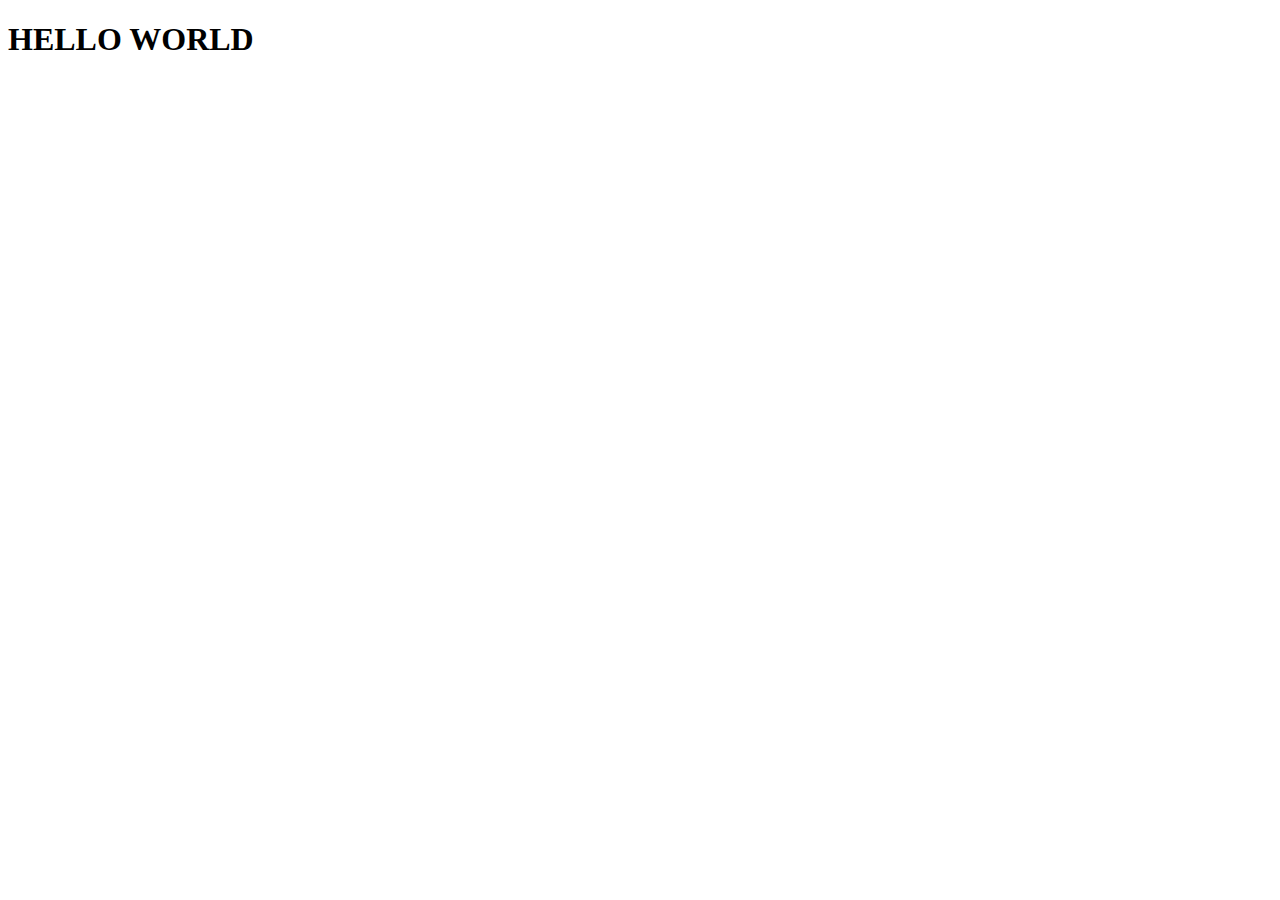
<file: src/main/resources/res/index.html>
<!DOCTYPE html>
<html lang="en">
<head>
    <meta charset="UTF-8">
    <meta name="viewport" content="width=device-width, initial-scale=1.0">
    <meta http-equiv="X-UA-Compatible" content="ie=edge">
    <title>Document</title>
</head>
<body>
    <h1>HELLO WORLD</h1>
</body>
</html>
</file>
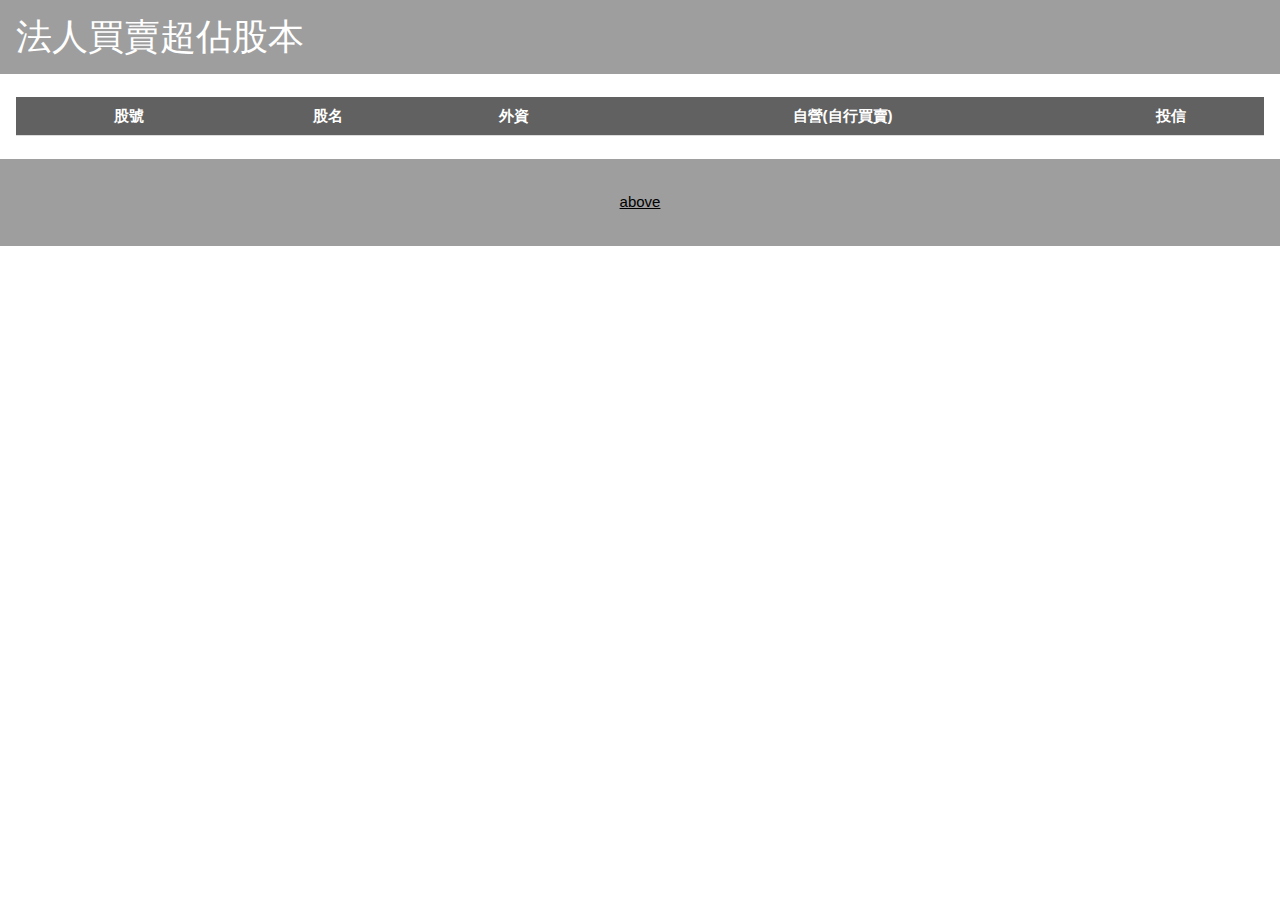
<file: src/main/resources/res/www/II3SellBuyNetRank.html>
<!DOCTYPE html>
<html>

<head>
  <title>法人買賣超佔股本</title>
  <meta name="viewport" content="width=device-width, initial-scale=1">
  <script src="static/jquery-3.3.1.min.js"></script>
  <link rel="stylesheet" href="static/css/II3SellBuyNetRank.css">
  <style>
    .botapp_table {

      white-space: nowrap;
      overflow: auto;
      width: 100%;
    }
  </style>
  <script>

    $(document).ready(function () {
      $.ajax({
        url: "https://linebot.prj.tw/SellBuyNetRanke",
        type: "GET",
        dataType: "json",
        success: function (JData) {
              for (var i = 0; i < 5; i++) {
                $("#sell-buy-table").append(
                  "<tr>" +
                  "<td>" + JData.data[i][0] + "</td>" +
                  "<td>" + JData.data[i][1] + "</td>" +
                  "<td>" + (Number)(JData.data[i][2]*100).toFixed(2) + "%</td>" +
                  "<td>" + (Number)(JData.data[i][3]*100).toFixed(2) + "%</td>" +
                  "<td>" + (Number)(JData.data[i][5]*100).toFixed(2) + "%</td>" +
                  "</tr>");
              }
        },
        error: function () {
          alert("ERROR!!!");
        }
      });
    });
  </script>
</head>

<body>
  <header class="w3-container w3-grey w3-text-white">
    <h1>法人買賣超佔股本</h1>
  </header>
  <br />

  <div class="w3-container">
    <div class="botapp_table">
      <table id="sell-buy-table" class="w3-table w3-bordered w3-striped w3-centered">
        <tr class="w3-dark-grey">
          <th>股號</th>
          <th>股名</th>
          <th>外資</th>
          <th>自營(自行買賣)</th>
          <th>投信</th>
        </tr>
      </table>
    </div>
  </div>
  <br />

  <footer class="w3-center w3-grey w3-padding-32">
    <a href="https://www.above.tw/" title="above" target="_blank" class="w3-hover-text-green">above</a>
  </footer>

</body>

</html>
</file>
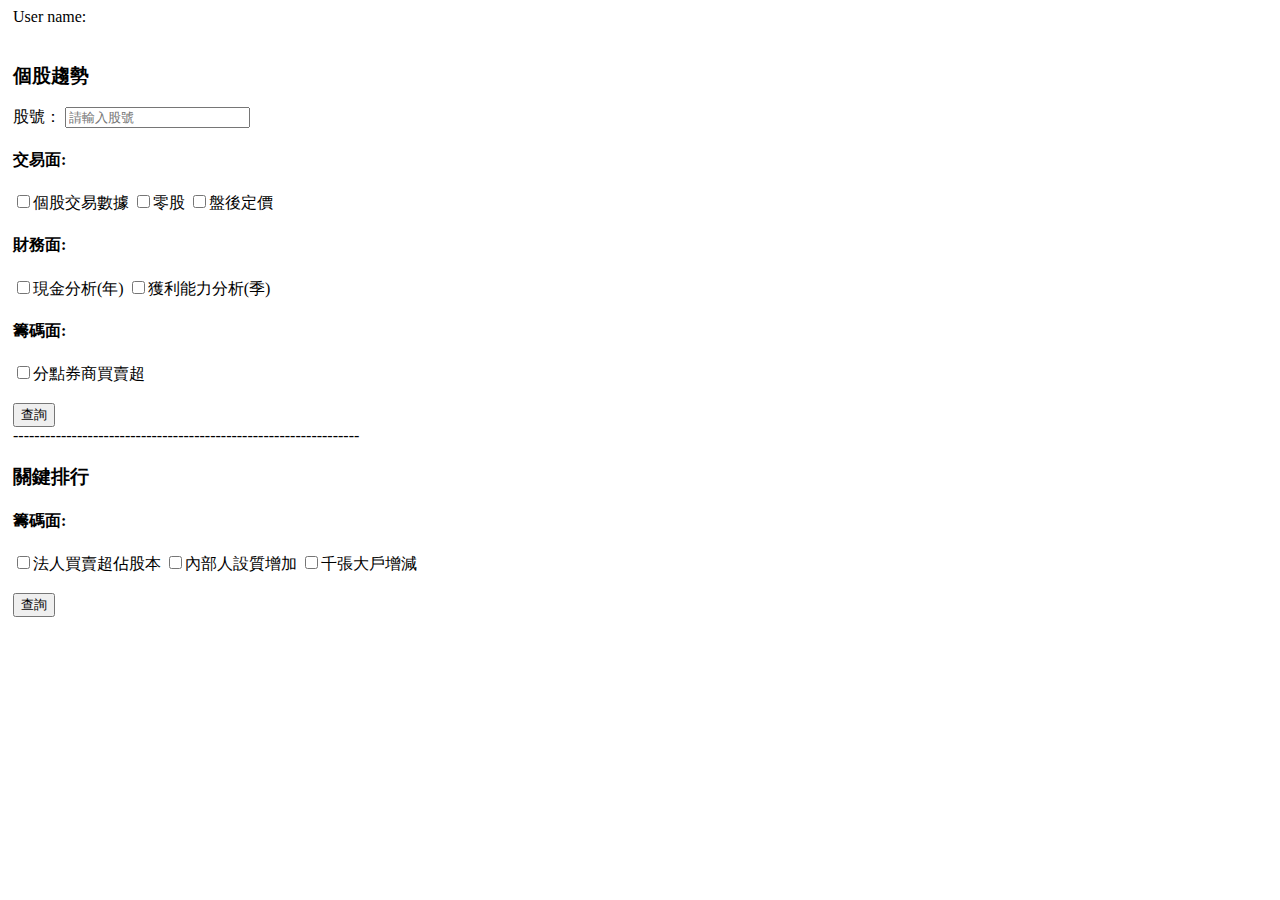
<file: src/main/resources/res/www/liffapp.html>
<!DOCTYPE html>
<html>

<head>
    <meta name="viewport" content="width=device-width, initial-scale=1">
    <meta http-equiv="Content-Type" content="text/html; charset=utf-8" />

    <title>test LIFF</title>
    <script src="https://d.line-scdn.net/liff/1.0/sdk.js"></script>
    <script src="static/jquery-3.3.1.min.js"></script>
    <script src="static/jquery-form.js"></script>
    <script src="static/bootstrap.min.js"></script>
    <script>

        var options = {
            target: '#output',          //把服务器返回的内容放入id为output的元素中    
            beforeSubmit: showRequest,  //提交前的回调函数
            //success: showResponse,      //提交后的回调函数

        }
        function showRequest(formData, jqForm, options) {

            var queryString = $.param(formData);
            var value = getQueryString(queryString);
            value = value.trim();
            value = decodeURI(value);

            for (var i = 0; i < formData.length; i++) {
                if (formData[i].name == "symbol") {
                    if (formData[i].value == "") {
                        alert('請輸入股號');
                        return;
                    } 
                }
            }
            liff.sendMessages([
                            {
                                type: 'text',
                                text: value
                            }
                        ])
                            .then(() => {
                                alert('done');
                            })

            return false;  //只要不返回false，表单都会提交,在这里可以对表单元素进行验证
        };

        //init LIFF
        function initializeApp() {
            // //取得QueryString
            // let urlParams = new URLSearchParams(window.location.search);

            liff.getProfile().then(
                profile => {
                    $("#userName").append(profile.displayName);
                }
            );
        }

        function getQueryString(qs) {
            var buffer = new StringBuffer();
            items = qs.length ? qs.split("&") : [], // 取得每一个参数项,
                item = null,
                len = items.length;

            for (var i = 0; i < len; i++) {
                item = items[i].split("=");
                buffer.append(" " + item[1]);

            }
            return buffer.toString();
        }

        function StringBuffer() {
            this.__strings__ = new Array;
        }

        StringBuffer.prototype.append = function (str) {
            this.__strings__.push(str);
        };

        StringBuffer.prototype.toString = function () {
            return this.__strings__.join("");
        };


        //ready
        $(function () {
            //init LIFF
            liff.init(function (data) {
                initializeApp();
            });
            //ButtonSendMsg
            $('#ButtonSendMsg').click(function () {
                liff.sendMessages([
                    {
                        type: 'text',
                        text: $('#msg').val()
                    }
                ])
                    .then(() => {
                        alert('done');
                    })
            });
            // $('#II3SellBuyNetRank_line').click(function () {
            //     liff.sendMessages([
            //         {
            //             type: 'text',
            //             text: '法人買賣超佔股本'
            //         }
            //     ])
            //         .then(() => {
            //             alert('done');
            //         })
            // });

            // $('#II3SellBuyNetRank').click(function () {
            //     window.location.href = "II3SellBuyNetRank.html";
            // });

            $("#symbol-form").ajaxForm(options);
            $("#rank-form").ajaxForm(options);


        });
    </script>
</head>

<body>
    <div class="row">
        <div class="col-md-6" style="margin:5px">

            <div id="userName">User name: </div><br />

            <!-- <label>法人買賣超佔股本(web):</label>
            <button class="btn btn-primary" id="II3SellBuyNetRank">法人買賣超佔股本</button><br />
            <br />
            <label>法人買賣超佔股本(line):</label>
            <button class="btn btn-primary" id="II3SellBuyNetRank_line">法人買賣超佔股本</button><br />
            <br />
            <input class="form-control" type="text" id="msg" value="測試" /><br />
            <button class="btn btn-primary" id="ButtonSendMsg">要傳送的訊息</button>
            <br />
            <br />

            <div>-----------------------------------------------------------------</div> -->

            <form id="symbol-form">
                <h3>個股趨勢</h3>
                <label>股號：</label>
                <input type="hidden" name="Stocks" value="個股趨勢">
                <input class="form-control" type="text" name="symbol" placeholder="請輸入股號" />
                <br />
                <h4>交易面:</h4>
                <input type="checkbox" name="StocksTrade" value="個股交易數據" />個股交易數據
                <input type="checkbox" name="StocksTrade" value="零股" />零股
                <input type="checkbox" name="StocksTrade" value="盤後定價" />盤後定價
                <br />
                <h4>財務面:</h4>
                <input type="checkbox" name="StocksFinance" value="現金分析(年)" />現金分析(年)
                <input type="checkbox" name="StocksFinance" value="獲利能力分析(季)" />獲利能力分析(季)
                <br />
                <h4>籌碼面:</h4>
                <input type="checkbox" name="StocksChips" value="分點券商買賣超" />分點券商買賣超
                <br />
                <br />
                <input type="submit" value="查詢" id="symbolButton">
            </form>

            <div>-----------------------------------------------------------------</div>
            <form id="rank-form">
                <h3>關鍵排行</h3>
                <input type="hidden" name="Rank" value="關鍵排行">
                <h4>籌碼面:</h4>
                <input type="checkbox" name="RankChips" value="法人買賣超佔股本">法人買賣超佔股本
                <input type="checkbox" name="RankChips" value="內部人設質增加">內部人設質增加
                <input type="checkbox" name="RankChips" value="千張大戶增減">千張大戶增減
                <br />
                <br />
                <input type="submit" value="查詢" id="rankButton">
            </form>


            <br />
            <!-- <a href="https://line.me/R/ti/p/%40dvs7266q"><img height="36" border="0" alt="加入好友" src="https://scdn.line-apps.com/n/line_add_friends/btn/zh-Hant.png"></a> -->
        </div>
    </div>
</body>

</html>
</file>
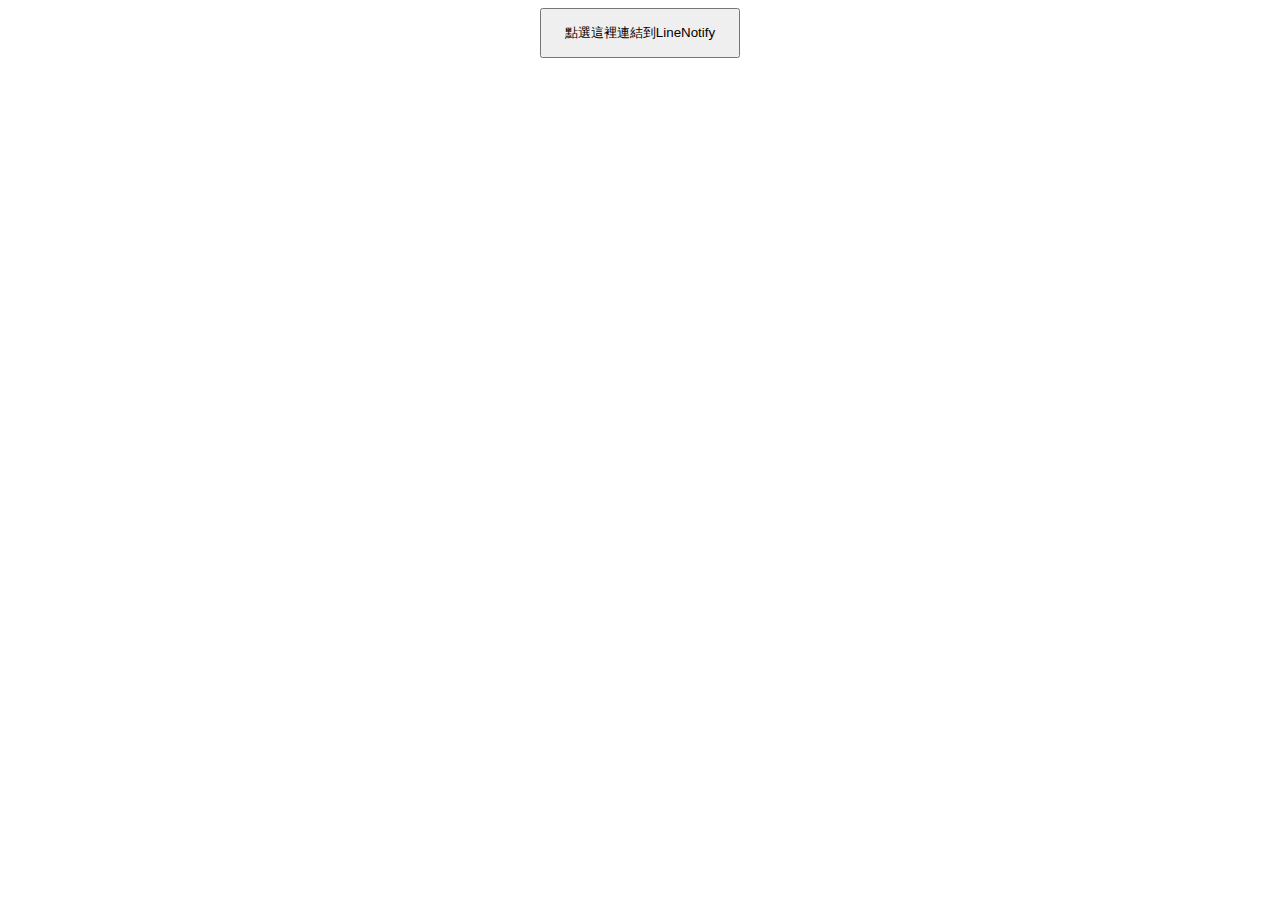
<file: src/main/resources/res/www/notify.html>
<!DOCTYPE html>
<html>

<head>
    <style>
        .notify-button{
            text-align: center;
        }

    </style>
    <title>Notify</title>
    <meta name="viewport" content="width=device-width, initial-scale=1">

    <script>
        function Auth() {
            var URL = 'https://notify-bot.line.me/oauth/authorize?';
            URL += 'response_type=code';
            URL += '&client_id=0zC41rt83YKO78j86U3UHN';
            URL += '&redirect_uri=https://linebot.prj.tw/callback';
            URL += '&scope=notify';
            URL += '&state=abcde';
            window.location.href = URL;
        }
    </script>
</head>

<body>
    <div class="notify-button" >
        <button onclick="Auth();" style="width:200px; height:50px;">點選這裡連結到LineNotify</button>
    </div>
</body>

</html>
</file>
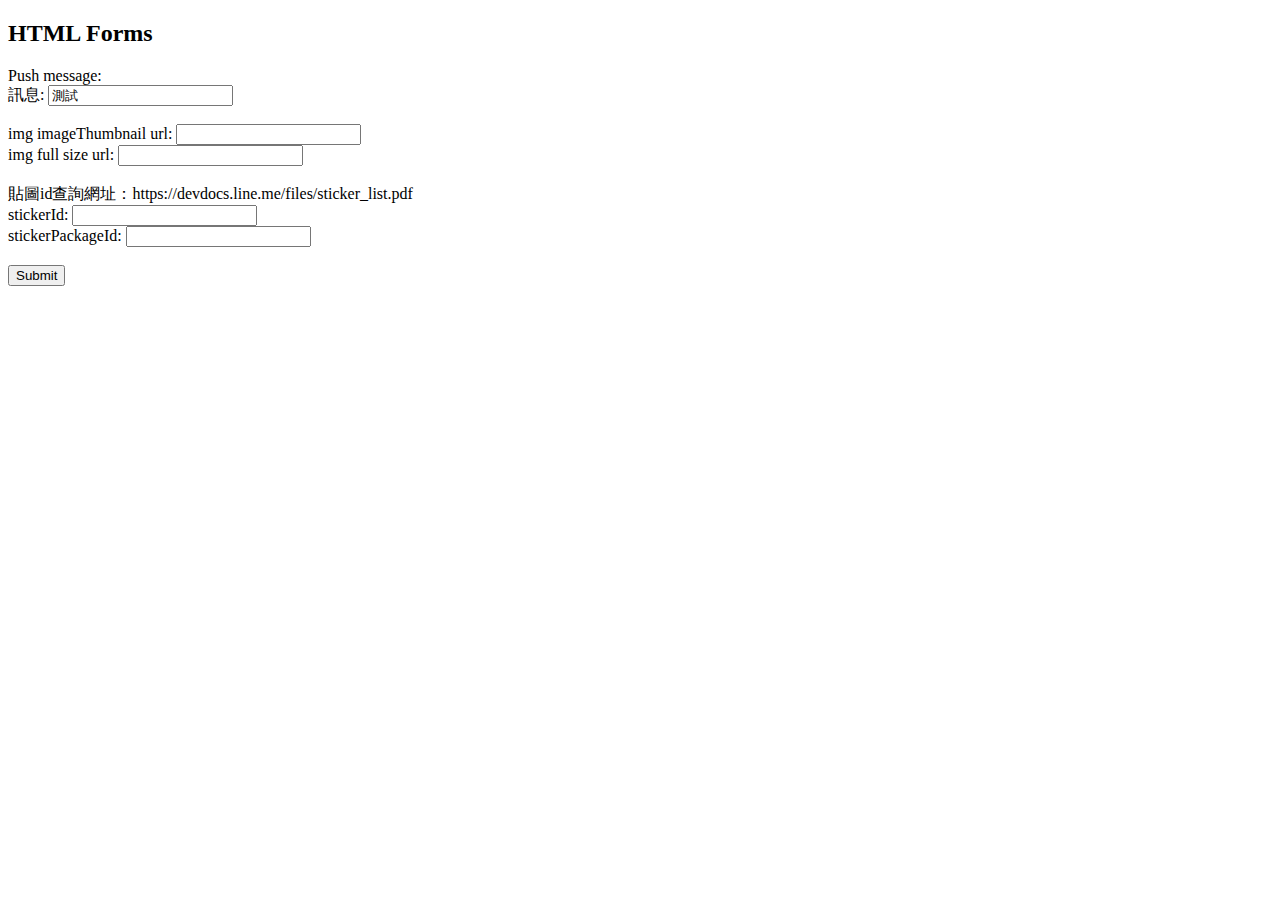
<file: src/main/resources/res/www/notifymsg.html>
<!DOCTYPE html>
<html>
<head>
        <meta name="viewport" content="width=device-width, initial-scale=1">
        <meta http-equiv="Content-Type" content="text/html; charset=utf-8" />
        <title>revoke</title>
</head>

<body>
<h2>HTML Forms</h2>

<form method="POST" action="/notifymsg">
  Push message:
  <br>
    <label>訊息:</label>
    <input class="form-control" type="text" value="測試" name="msg"/><br />
    <br />
    <label>img imageThumbnail url:</label>
    <input class="form-control" type="text" name="imageThumbnail"/><br />

    <label>img full size url:</label>
    <input class="form-control" type="text" name="imageFullsize"/><br />
    <br />
    貼圖id查詢網址：https://devdocs.line.me/files/sticker_list.pdf<br />

    <label>stickerId:</label>
    <input class="form-control" type="text" name="stickerId" /><br />
    <label>stickerPackageId:</label>
    <input class="form-control" type="text" name="stickerPackageId"/><br />


  <br>
  <input type="submit" value="Submit">
</form> 


</body>
</html>
</file>
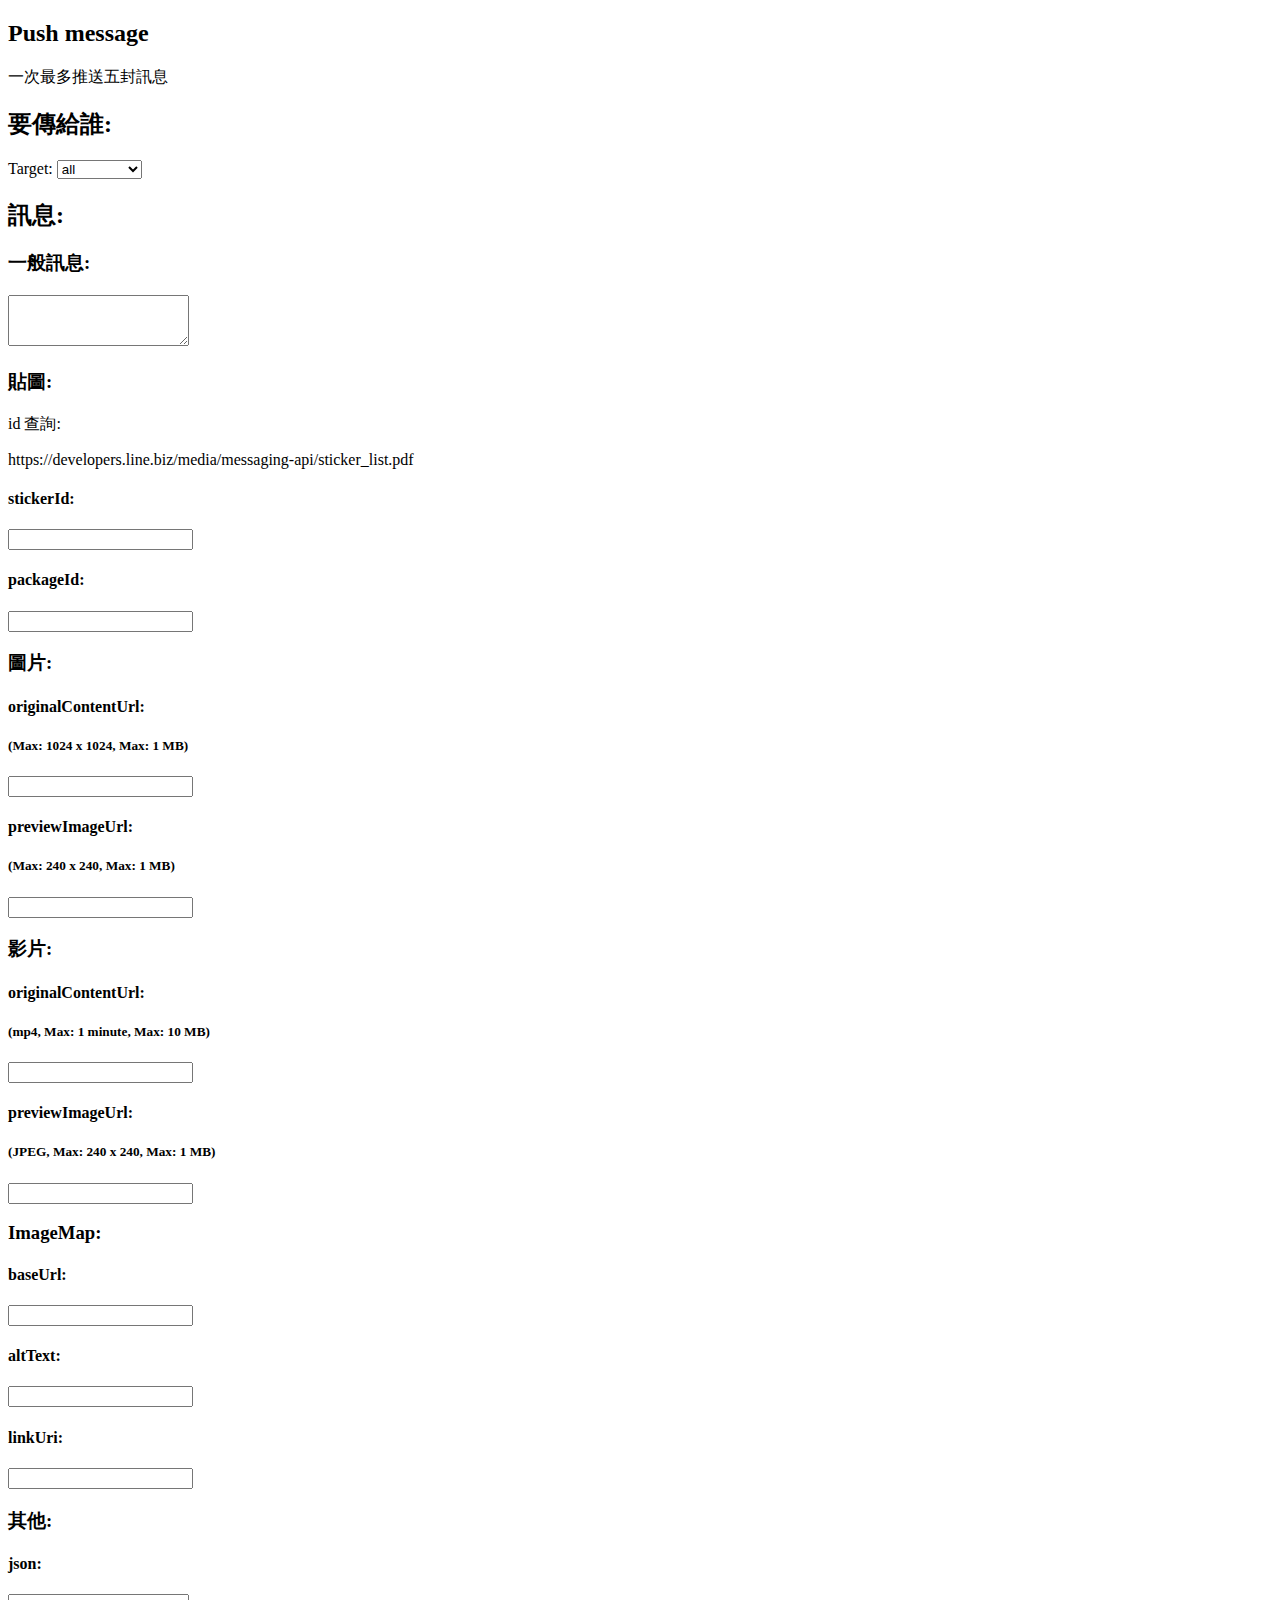
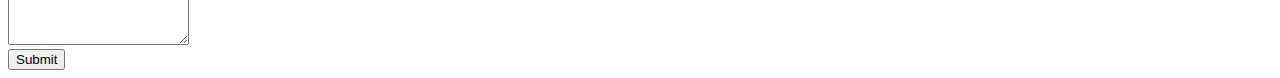
<file: src/main/resources/res/www/pushmsg.html>
<!DOCTYPE html>
<html>

<head>
  <meta name="viewport" content="width=device-width, initial-scale=1">
  <meta http-equiv="Content-Type" content="text/html; charset=utf-8" />
  <title>revoke</title>
  <script>
    function inputId() {
      var x = document.getElementById("mySelect").value;
      if(x == "singleUser"){
        document.getElementById("singleUser").innerHTML = "<label>單一用戶:</label><input type='text' name='singleUser' placeholder='請輸入id' />";
      }else{
        document.getElementById("singleUser").innerHTML = "<input type='hidden' name='singleUser' />";
      }
    }
  </script>
</head>

<body>
  <h2>Push message</h2>
  <p>一次最多推送五封訊息</p>
  <form method="POST" action="/pushMsg">
    <h2>要傳給誰:</h2>
    <label>Target:</label>
    <select id="mySelect" name="target" onchange="inputId()">
      <option value="group">group</option>
      <option value="users">users</option>
      <option selected="selected" value="all">all</option>
      <option value="singleUser">singleUser</option>
    </select>
    <p id="singleUser"><input type='hidden' name='singleUser' /></p>
    <h2>訊息:</h2>
    <h3>一般訊息:</h3>
    <textarea rows="3" cols="20" name="text"></textarea>
    <h3>貼圖:</h3>
    <p>id 查詢:</p>
    https://developers.line.biz/media/messaging-api/sticker_list.pdf
    <h4>stickerId:</h4>
    <input type="text" name="stickerId" /><br />
    <h4>packageId:</h4>
    <input type="text" name="packageId" /><br />
    <h3>圖片:</h3>
    <h4>originalContentUrl:</h4>
    <h5>(Max: 1024 x 1024, Max: 1 MB)</h5>
    <input type="text" name="picOriginalContentUrl" /><br />
    <h4>previewImageUrl:</h4>
    <h5>(Max: 240 x 240, Max: 1 MB)</h5>
    <input type="text" name="picPreviewImageUrl" /><br />
    <h3>影片:</h3>
    <h4>originalContentUrl:</h4>
    <h5>(mp4, Max: 1 minute, Max: 10 MB)</h5>
    <input type="text" name="viedoOriginalContentUrl" /><br />
    <h4>previewImageUrl:</h4>
    <h5>(JPEG, Max: 240 x 240, Max: 1 MB)</h5>
    <input type="text" name="videoPreviewImageUrl" /><br />
    <h3>ImageMap:</h3>
    <h4>baseUrl:</h4>
    <input type="text" name="mapBaseUrl" /><br />
    <h4>altText:</h4>
    <input type="text" name="mapAltText" /><br />
    <h4>linkUri:</h4>
    <input type="text" name="mapLinkUri" /><br />
    <h3>其他:</h3>
    <h4>json:</h4>
    <textarea rows="3" cols="20" name="json"></textarea>

    <br>
    <input type="submit" value="Submit">
  </form>


</body>

</html>
</file>
<file: src/main/resources/res/www/static/css/II3SellBuyNetRank.css>
/* W3.CSS 4.12 Novemberr 2018 by Jan Egil and Borge Refsnes */
html{box-sizing:border-box}*,*:before,*:after{box-sizing:inherit}
/* Extract from normalize.css by Nicolas Gallagher and Jonathan Neal git.io/normalize */
html{-ms-text-size-adjust:100%;-webkit-text-size-adjust:100%}body{margin:0}
article,aside,details,figcaption,figure,footer,header,main,menu,nav,section,summary{display:block}
audio,canvas,progress,video{display:inline-block}progress{vertical-align:baseline}
audio:not([controls]){display:none;height:0}[hidden],template{display:none}
a{background-color:transparent;-webkit-text-decoration-skip:objects}
a:active,a:hover{outline-width:0}abbr[title]{border-bottom:none;text-decoration:underline;text-decoration:underline dotted}
dfn{font-style:italic}mark{background:#ff0;color:#000}
small{font-size:80%}sub,sup{font-size:75%;line-height:0;position:relative;vertical-align:baseline}
sub{bottom:-0.25em}sup{top:-0.5em}figure{margin:1em 40px}img{border-style:none}svg:not(:root){overflow:hidden}
code,kbd,pre,samp{font-family:monospace,monospace;font-size:1em}hr{box-sizing:content-box;height:0;overflow:visible}
button,input,select,textarea{font:inherit;margin:0}optgroup{font-weight:bold}
button,input{overflow:visible}button,select{text-transform:none}
button,html [type=button],[type=reset],[type=submit]{-webkit-appearance:button}
button::-moz-focus-inner, [type=button]::-moz-focus-inner, [type=reset]::-moz-focus-inner, [type=submit]::-moz-focus-inner{border-style:none;padding:0}
button:-moz-focusring, [type=button]:-moz-focusring, [type=reset]:-moz-focusring, [type=submit]:-moz-focusring{outline:1px dotted ButtonText}
fieldset{border:1px solid #c0c0c0;margin:0 2px;padding:.35em .625em .75em}
legend{color:inherit;display:table;max-width:100%;padding:0;white-space:normal}textarea{overflow:auto}
[type=checkbox],[type=radio]{padding:0}
[type=number]::-webkit-inner-spin-button,[type=number]::-webkit-outer-spin-button{height:auto}
[type=search]{-webkit-appearance:textfield;outline-offset:-2px}
[type=search]::-webkit-search-cancel-button,[type=search]::-webkit-search-decoration{-webkit-appearance:none}
::-webkit-input-placeholder{color:inherit;opacity:0.54}
::-webkit-file-upload-button{-webkit-appearance:button;font:inherit}
/* End extract */
html,body{font-family:Verdana,sans-serif;font-size:15px;line-height:1.5}html{overflow-x:hidden}
h1{font-size:36px}h2{font-size:30px}h3{font-size:24px}h4{font-size:20px}h5{font-size:18px}h6{font-size:16px}.w3-serif{font-family:serif}
h1,h2,h3,h4,h5,h6{font-family:"Segoe UI",Arial,sans-serif;font-weight:400;margin:10px 0}.w3-wide{letter-spacing:4px}
hr{border:0;border-top:1px solid #eee;margin:20px 0}
.w3-image{max-width:100%;height:auto}img{vertical-align:middle}a{color:inherit}
.w3-table,.w3-table-all{border-collapse:collapse;border-spacing:0;width:100%;display:table}.w3-table-all{border:1px solid #ccc}
.w3-bordered tr,.w3-table-all tr{border-bottom:1px solid #ddd}.w3-striped tbody tr:nth-child(even){background-color:#f1f1f1}
.w3-table-all tr:nth-child(odd){background-color:#fff}.w3-table-all tr:nth-child(even){background-color:#f1f1f1}
.w3-hoverable tbody tr:hover,.w3-ul.w3-hoverable li:hover{background-color:#ccc}.w3-centered tr th,.w3-centered tr td{text-align:center}
.w3-table td,.w3-table th,.w3-table-all td,.w3-table-all th{padding:8px 8px;display:table-cell;text-align:left;vertical-align:top}
.w3-table th:first-child,.w3-table td:first-child,.w3-table-all th:first-child,.w3-table-all td:first-child{padding-left:16px}
.w3-btn,.w3-button{border:none;display:inline-block;padding:8px 16px;vertical-align:middle;overflow:hidden;text-decoration:none;color:inherit;background-color:inherit;text-align:center;cursor:pointer;white-space:nowrap}
.w3-btn:hover{box-shadow:0 8px 16px 0 rgba(0,0,0,0.2),0 6px 20px 0 rgba(0,0,0,0.19)}
.w3-btn,.w3-button{-webkit-touch-callout:none;-webkit-user-select:none;-khtml-user-select:none;-moz-user-select:none;-ms-user-select:none;user-select:none}   
.w3-disabled,.w3-btn:disabled,.w3-button:disabled{cursor:not-allowed;opacity:0.3}.w3-disabled *,:disabled *{pointer-events:none}
.w3-btn.w3-disabled:hover,.w3-btn:disabled:hover{box-shadow:none}
.w3-badge,.w3-tag{background-color:#000;color:#fff;display:inline-block;padding-left:8px;padding-right:8px;text-align:center}.w3-badge{border-radius:50%}
.w3-ul{list-style-type:none;padding:0;margin:0}.w3-ul li{padding:8px 16px;border-bottom:1px solid #ddd}.w3-ul li:last-child{border-bottom:none}
.w3-tooltip,.w3-display-container{position:relative}.w3-tooltip .w3-text{display:none}.w3-tooltip:hover .w3-text{display:inline-block}
.w3-ripple:active{opacity:0.5}.w3-ripple{transition:opacity 0s}
.w3-input{padding:8px;display:block;border:none;border-bottom:1px solid #ccc;width:100%}
.w3-select{padding:9px 0;width:100%;border:none;border-bottom:1px solid #ccc}
.w3-dropdown-click,.w3-dropdown-hover{position:relative;display:inline-block;cursor:pointer}
.w3-dropdown-hover:hover .w3-dropdown-content{display:block}
.w3-dropdown-hover:first-child,.w3-dropdown-click:hover{background-color:#ccc;color:#000}
.w3-dropdown-hover:hover > .w3-button:first-child,.w3-dropdown-click:hover > .w3-button:first-child{background-color:#ccc;color:#000}
.w3-dropdown-content{cursor:auto;color:#000;background-color:#fff;display:none;position:absolute;min-width:160px;margin:0;padding:0;z-index:1}
.w3-check,.w3-radio{width:24px;height:24px;position:relative;top:6px}
.w3-sidebar{height:100%;width:200px;background-color:#fff;position:fixed!important;z-index:1;overflow:auto}
.w3-bar-block .w3-dropdown-hover,.w3-bar-block .w3-dropdown-click{width:100%}
.w3-bar-block .w3-dropdown-hover .w3-dropdown-content,.w3-bar-block .w3-dropdown-click .w3-dropdown-content{min-width:100%}
.w3-bar-block .w3-dropdown-hover .w3-button,.w3-bar-block .w3-dropdown-click .w3-button{width:100%;text-align:left;padding:8px 16px}
.w3-main,#main{transition:margin-left .4s}
.w3-modal{z-index:3;display:none;padding-top:100px;position:fixed;left:0;top:0;width:100%;height:100%;overflow:auto;background-color:rgb(0,0,0);background-color:rgba(0,0,0,0.4)}
.w3-modal-content{margin:auto;background-color:#fff;position:relative;padding:0;outline:0;width:600px}
.w3-bar{width:100%;overflow:hidden}.w3-center .w3-bar{display:inline-block;width:auto}
.w3-bar .w3-bar-item{padding:8px 16px;float:left;width:auto;border:none;display:block;outline:0}
.w3-bar .w3-dropdown-hover,.w3-bar .w3-dropdown-click{position:static;float:left}
.w3-bar .w3-button{white-space:normal}
.w3-bar-block .w3-bar-item{width:100%;display:block;padding:8px 16px;text-align:left;border:none;white-space:normal;float:none;outline:0}
.w3-bar-block.w3-center .w3-bar-item{text-align:center}.w3-block{display:block;width:100%}
.w3-responsive{display:block;overflow-x:auto}
.w3-container:after,.w3-container:before,.w3-panel:after,.w3-panel:before,.w3-row:after,.w3-row:before,.w3-row-padding:after,.w3-row-padding:before,
.w3-cell-row:before,.w3-cell-row:after,.w3-clear:after,.w3-clear:before,.w3-bar:before,.w3-bar:after{content:"";display:table;clear:both}
.w3-col,.w3-half,.w3-third,.w3-twothird,.w3-threequarter,.w3-quarter{float:left;width:100%}
.w3-col.s1{width:8.33333%}.w3-col.s2{width:16.66666%}.w3-col.s3{width:24.99999%}.w3-col.s4{width:33.33333%}
.w3-col.s5{width:41.66666%}.w3-col.s6{width:49.99999%}.w3-col.s7{width:58.33333%}.w3-col.s8{width:66.66666%}
.w3-col.s9{width:74.99999%}.w3-col.s10{width:83.33333%}.w3-col.s11{width:91.66666%}.w3-col.s12{width:99.99999%}
@media (min-width:601px){.w3-col.m1{width:8.33333%}.w3-col.m2{width:16.66666%}.w3-col.m3,.w3-quarter{width:24.99999%}.w3-col.m4,.w3-third{width:33.33333%}
.w3-col.m5{width:41.66666%}.w3-col.m6,.w3-half{width:49.99999%}.w3-col.m7{width:58.33333%}.w3-col.m8,.w3-twothird{width:66.66666%}
.w3-col.m9,.w3-threequarter{width:74.99999%}.w3-col.m10{width:83.33333%}.w3-col.m11{width:91.66666%}.w3-col.m12{width:99.99999%}}
@media (min-width:993px){.w3-col.l1{width:8.33333%}.w3-col.l2{width:16.66666%}.w3-col.l3{width:24.99999%}.w3-col.l4{width:33.33333%}
.w3-col.l5{width:41.66666%}.w3-col.l6{width:49.99999%}.w3-col.l7{width:58.33333%}.w3-col.l8{width:66.66666%}
.w3-col.l9{width:74.99999%}.w3-col.l10{width:83.33333%}.w3-col.l11{width:91.66666%}.w3-col.l12{width:99.99999%}}
.w3-rest{overflow:hidden}.w3-stretch{margin-left:-16px;margin-right:-16px}
.w3-content,.w3-auto{margin-left:auto;margin-right:auto}.w3-content{max-width:980px}.w3-auto{max-width:1140px}
.w3-cell-row{display:table;width:100%}.w3-cell{display:table-cell}
.w3-cell-top{vertical-align:top}.w3-cell-middle{vertical-align:middle}.w3-cell-bottom{vertical-align:bottom}
.w3-hide{display:none!important}.w3-show-block,.w3-show{display:block!important}.w3-show-inline-block{display:inline-block!important}
@media (max-width:1205px){.w3-auto{max-width:95%}}
@media (max-width:600px){.w3-modal-content{margin:0 10px;width:auto!important}.w3-modal{padding-top:30px}
.w3-dropdown-hover.w3-mobile .w3-dropdown-content,.w3-dropdown-click.w3-mobile .w3-dropdown-content{position:relative}	
.w3-hide-small{display:none!important}.w3-mobile{display:block;width:100%!important}.w3-bar-item.w3-mobile,.w3-dropdown-hover.w3-mobile,.w3-dropdown-click.w3-mobile{text-align:center}
.w3-dropdown-hover.w3-mobile,.w3-dropdown-hover.w3-mobile .w3-btn,.w3-dropdown-hover.w3-mobile .w3-button,.w3-dropdown-click.w3-mobile,.w3-dropdown-click.w3-mobile .w3-btn,.w3-dropdown-click.w3-mobile .w3-button{width:100%}}
@media (max-width:768px){.w3-modal-content{width:500px}.w3-modal{padding-top:50px}}
@media (min-width:993px){.w3-modal-content{width:900px}.w3-hide-large{display:none!important}.w3-sidebar.w3-collapse{display:block!important}}
@media (max-width:992px) and (min-width:601px){.w3-hide-medium{display:none!important}}
@media (max-width:992px){.w3-sidebar.w3-collapse{display:none}.w3-main{margin-left:0!important;margin-right:0!important}.w3-auto{max-width:100%}}
.w3-top,.w3-bottom{position:fixed;width:100%;z-index:1}.w3-top{top:0}.w3-bottom{bottom:0}
.w3-overlay{position:fixed;display:none;width:100%;height:100%;top:0;left:0;right:0;bottom:0;background-color:rgba(0,0,0,0.5);z-index:2}
.w3-display-topleft{position:absolute;left:0;top:0}.w3-display-topright{position:absolute;right:0;top:0}
.w3-display-bottomleft{position:absolute;left:0;bottom:0}.w3-display-bottomright{position:absolute;right:0;bottom:0}
.w3-display-middle{position:absolute;top:50%;left:50%;transform:translate(-50%,-50%);-ms-transform:translate(-50%,-50%)}
.w3-display-left{position:absolute;top:50%;left:0%;transform:translate(0%,-50%);-ms-transform:translate(-0%,-50%)}
.w3-display-right{position:absolute;top:50%;right:0%;transform:translate(0%,-50%);-ms-transform:translate(0%,-50%)}
.w3-display-topmiddle{position:absolute;left:50%;top:0;transform:translate(-50%,0%);-ms-transform:translate(-50%,0%)}
.w3-display-bottommiddle{position:absolute;left:50%;bottom:0;transform:translate(-50%,0%);-ms-transform:translate(-50%,0%)}
.w3-display-container:hover .w3-display-hover{display:block}.w3-display-container:hover span.w3-display-hover{display:inline-block}.w3-display-hover{display:none}
.w3-display-position{position:absolute}
.w3-circle{border-radius:50%}
.w3-round-small{border-radius:2px}.w3-round,.w3-round-medium{border-radius:4px}.w3-round-large{border-radius:8px}.w3-round-xlarge{border-radius:16px}.w3-round-xxlarge{border-radius:32px}
.w3-row-padding,.w3-row-padding>.w3-half,.w3-row-padding>.w3-third,.w3-row-padding>.w3-twothird,.w3-row-padding>.w3-threequarter,.w3-row-padding>.w3-quarter,.w3-row-padding>.w3-col{padding:0 8px}
.w3-container,.w3-panel{padding:0.01em 16px}.w3-panel{margin-top:16px;margin-bottom:16px}
.w3-code,.w3-codespan{font-family:Consolas,"courier new";font-size:16px}
.w3-code{width:auto;background-color:#fff;padding:8px 12px;border-left:4px solid #4CAF50;word-wrap:break-word}
.w3-codespan{color:crimson;background-color:#f1f1f1;padding-left:4px;padding-right:4px;font-size:110%}
.w3-card,.w3-card-2{box-shadow:0 2px 5px 0 rgba(0,0,0,0.16),0 2px 10px 0 rgba(0,0,0,0.12)}
.w3-card-4,.w3-hover-shadow:hover{box-shadow:0 4px 10px 0 rgba(0,0,0,0.2),0 4px 20px 0 rgba(0,0,0,0.19)}
.w3-spin{animation:w3-spin 2s infinite linear}@keyframes w3-spin{0%{transform:rotate(0deg)}100%{transform:rotate(359deg)}}
.w3-animate-fading{animation:fading 10s infinite}@keyframes fading{0%{opacity:0}50%{opacity:1}100%{opacity:0}}
.w3-animate-opacity{animation:opac 0.8s}@keyframes opac{from{opacity:0} to{opacity:1}}
.w3-animate-top{position:relative;animation:animatetop 0.4s}@keyframes animatetop{from{top:-300px;opacity:0} to{top:0;opacity:1}}
.w3-animate-left{position:relative;animation:animateleft 0.4s}@keyframes animateleft{from{left:-300px;opacity:0} to{left:0;opacity:1}}
.w3-animate-right{position:relative;animation:animateright 0.4s}@keyframes animateright{from{right:-300px;opacity:0} to{right:0;opacity:1}}
.w3-animate-bottom{position:relative;animation:animatebottom 0.4s}@keyframes animatebottom{from{bottom:-300px;opacity:0} to{bottom:0;opacity:1}}
.w3-animate-zoom {animation:animatezoom 0.6s}@keyframes animatezoom{from{transform:scale(0)} to{transform:scale(1)}}
.w3-animate-input{transition:width 0.4s ease-in-out}.w3-animate-input:focus{width:100%!important}
.w3-opacity,.w3-hover-opacity:hover{opacity:0.60}.w3-opacity-off,.w3-hover-opacity-off:hover{opacity:1}
.w3-opacity-max{opacity:0.25}.w3-opacity-min{opacity:0.75}
.w3-greyscale-max,.w3-grayscale-max,.w3-hover-greyscale:hover,.w3-hover-grayscale:hover{filter:grayscale(100%)}
.w3-greyscale,.w3-grayscale{filter:grayscale(75%)}.w3-greyscale-min,.w3-grayscale-min{filter:grayscale(50%)}
.w3-sepia{filter:sepia(75%)}.w3-sepia-max,.w3-hover-sepia:hover{filter:sepia(100%)}.w3-sepia-min{filter:sepia(50%)}
.w3-tiny{font-size:10px!important}.w3-small{font-size:12px!important}.w3-medium{font-size:15px!important}.w3-large{font-size:18px!important}
.w3-xlarge{font-size:24px!important}.w3-xxlarge{font-size:36px!important}.w3-xxxlarge{font-size:48px!important}.w3-jumbo{font-size:64px!important}
.w3-left-align{text-align:left!important}.w3-right-align{text-align:right!important}.w3-justify{text-align:justify!important}.w3-center{text-align:center!important}
.w3-border-0{border:0!important}.w3-border{border:1px solid #ccc!important}
.w3-border-top{border-top:1px solid #ccc!important}.w3-border-bottom{border-bottom:1px solid #ccc!important}
.w3-border-left{border-left:1px solid #ccc!important}.w3-border-right{border-right:1px solid #ccc!important}
.w3-topbar{border-top:6px solid #ccc!important}.w3-bottombar{border-bottom:6px solid #ccc!important}
.w3-leftbar{border-left:6px solid #ccc!important}.w3-rightbar{border-right:6px solid #ccc!important}
.w3-section,.w3-code{margin-top:16px!important;margin-bottom:16px!important}
.w3-margin{margin:16px!important}.w3-margin-top{margin-top:16px!important}.w3-margin-bottom{margin-bottom:16px!important}
.w3-margin-left{margin-left:16px!important}.w3-margin-right{margin-right:16px!important}
.w3-padding-small{padding:4px 8px!important}.w3-padding{padding:8px 16px!important}.w3-padding-large{padding:12px 24px!important}
.w3-padding-16{padding-top:16px!important;padding-bottom:16px!important}.w3-padding-24{padding-top:24px!important;padding-bottom:24px!important}
.w3-padding-32{padding-top:32px!important;padding-bottom:32px!important}.w3-padding-48{padding-top:48px!important;padding-bottom:48px!important}
.w3-padding-64{padding-top:64px!important;padding-bottom:64px!important}
.w3-left{float:left!important}.w3-right{float:right!important}
.w3-button:hover{color:#000!important;background-color:#ccc!important}
.w3-transparent,.w3-hover-none:hover{background-color:transparent!important}
.w3-hover-none:hover{box-shadow:none!important}
/* Colors */
.w3-amber,.w3-hover-amber:hover{color:#000!important;background-color:#ffc107!important}
.w3-aqua,.w3-hover-aqua:hover{color:#000!important;background-color:#00ffff!important}
.w3-blue,.w3-hover-blue:hover{color:#fff!important;background-color:#2196F3!important}
.w3-light-blue,.w3-hover-light-blue:hover{color:#000!important;background-color:#87CEEB!important}
.w3-brown,.w3-hover-brown:hover{color:#fff!important;background-color:#795548!important}
.w3-cyan,.w3-hover-cyan:hover{color:#000!important;background-color:#00bcd4!important}
.w3-blue-grey,.w3-hover-blue-grey:hover,.w3-blue-gray,.w3-hover-blue-gray:hover{color:#fff!important;background-color:#607d8b!important}
.w3-green,.w3-hover-green:hover{color:#fff!important;background-color:#4CAF50!important}
.w3-light-green,.w3-hover-light-green:hover{color:#000!important;background-color:#8bc34a!important}
.w3-indigo,.w3-hover-indigo:hover{color:#fff!important;background-color:#3f51b5!important}
.w3-khaki,.w3-hover-khaki:hover{color:#000!important;background-color:#f0e68c!important}
.w3-lime,.w3-hover-lime:hover{color:#000!important;background-color:#cddc39!important}
.w3-orange,.w3-hover-orange:hover{color:#000!important;background-color:#ff9800!important}
.w3-deep-orange,.w3-hover-deep-orange:hover{color:#fff!important;background-color:#ff5722!important}
.w3-pink,.w3-hover-pink:hover{color:#fff!important;background-color:#e91e63!important}
.w3-purple,.w3-hover-purple:hover{color:#fff!important;background-color:#9c27b0!important}
.w3-deep-purple,.w3-hover-deep-purple:hover{color:#fff!important;background-color:#673ab7!important}
.w3-red,.w3-hover-red:hover{color:#fff!important;background-color:#f44336!important}
.w3-sand,.w3-hover-sand:hover{color:#000!important;background-color:#fdf5e6!important}
.w3-teal,.w3-hover-teal:hover{color:#fff!important;background-color:#009688!important}
.w3-yellow,.w3-hover-yellow:hover{color:#000!important;background-color:#ffeb3b!important}
.w3-white,.w3-hover-white:hover{color:#000!important;background-color:#fff!important}
.w3-black,.w3-hover-black:hover{color:#fff!important;background-color:#000!important}
.w3-grey,.w3-hover-grey:hover,.w3-gray,.w3-hover-gray:hover{color:#000!important;background-color:#9e9e9e!important}
.w3-light-grey,.w3-hover-light-grey:hover,.w3-light-gray,.w3-hover-light-gray:hover{color:#000!important;background-color:#f1f1f1!important}
.w3-dark-grey,.w3-hover-dark-grey:hover,.w3-dark-gray,.w3-hover-dark-gray:hover{color:#fff!important;background-color:#616161!important}
.w3-pale-red,.w3-hover-pale-red:hover{color:#000!important;background-color:#ffdddd!important}
.w3-pale-green,.w3-hover-pale-green:hover{color:#000!important;background-color:#ddffdd!important}
.w3-pale-yellow,.w3-hover-pale-yellow:hover{color:#000!important;background-color:#ffffcc!important}
.w3-pale-blue,.w3-hover-pale-blue:hover{color:#000!important;background-color:#ddffff!important}
.w3-text-amber,.w3-hover-text-amber:hover{color:#ffc107!important}
.w3-text-aqua,.w3-hover-text-aqua:hover{color:#00ffff!important}
.w3-text-blue,.w3-hover-text-blue:hover{color:#2196F3!important}
.w3-text-light-blue,.w3-hover-text-light-blue:hover{color:#87CEEB!important}
.w3-text-brown,.w3-hover-text-brown:hover{color:#795548!important}
.w3-text-cyan,.w3-hover-text-cyan:hover{color:#00bcd4!important}
.w3-text-blue-grey,.w3-hover-text-blue-grey:hover,.w3-text-blue-gray,.w3-hover-text-blue-gray:hover{color:#607d8b!important}
.w3-text-green,.w3-hover-text-green:hover{color:#4CAF50!important}
.w3-text-light-green,.w3-hover-text-light-green:hover{color:#8bc34a!important}
.w3-text-indigo,.w3-hover-text-indigo:hover{color:#3f51b5!important}
.w3-text-khaki,.w3-hover-text-khaki:hover{color:#b4aa50!important}
.w3-text-lime,.w3-hover-text-lime:hover{color:#cddc39!important}
.w3-text-orange,.w3-hover-text-orange:hover{color:#ff9800!important}
.w3-text-deep-orange,.w3-hover-text-deep-orange:hover{color:#ff5722!important}
.w3-text-pink,.w3-hover-text-pink:hover{color:#e91e63!important}
.w3-text-purple,.w3-hover-text-purple:hover{color:#9c27b0!important}
.w3-text-deep-purple,.w3-hover-text-deep-purple:hover{color:#673ab7!important}
.w3-text-red,.w3-hover-text-red:hover{color:#f44336!important}
.w3-text-sand,.w3-hover-text-sand:hover{color:#fdf5e6!important}
.w3-text-teal,.w3-hover-text-teal:hover{color:#009688!important}
.w3-text-yellow,.w3-hover-text-yellow:hover{color:#d2be0e!important}
.w3-text-white,.w3-hover-text-white:hover{color:#fff!important}
.w3-text-black,.w3-hover-text-black:hover{color:#000!important}
.w3-text-grey,.w3-hover-text-grey:hover,.w3-text-gray,.w3-hover-text-gray:hover{color:#757575!important}
.w3-text-light-grey,.w3-hover-text-light-grey:hover,.w3-text-light-gray,.w3-hover-text-light-gray:hover{color:#f1f1f1!important}
.w3-text-dark-grey,.w3-hover-text-dark-grey:hover,.w3-text-dark-gray,.w3-hover-text-dark-gray:hover{color:#3a3a3a!important}
.w3-border-amber,.w3-hover-border-amber:hover{border-color:#ffc107!important}
.w3-border-aqua,.w3-hover-border-aqua:hover{border-color:#00ffff!important}
.w3-border-blue,.w3-hover-border-blue:hover{border-color:#2196F3!important}
.w3-border-light-blue,.w3-hover-border-light-blue:hover{border-color:#87CEEB!important}
.w3-border-brown,.w3-hover-border-brown:hover{border-color:#795548!important}
.w3-border-cyan,.w3-hover-border-cyan:hover{border-color:#00bcd4!important}
.w3-border-blue-grey,.w3-hover-border-blue-grey:hover,.w3-border-blue-gray,.w3-hover-border-blue-gray:hover{border-color:#607d8b!important}
.w3-border-green,.w3-hover-border-green:hover{border-color:#4CAF50!important}
.w3-border-light-green,.w3-hover-border-light-green:hover{border-color:#8bc34a!important}
.w3-border-indigo,.w3-hover-border-indigo:hover{border-color:#3f51b5!important}
.w3-border-khaki,.w3-hover-border-khaki:hover{border-color:#f0e68c!important}
.w3-border-lime,.w3-hover-border-lime:hover{border-color:#cddc39!important}
.w3-border-orange,.w3-hover-border-orange:hover{border-color:#ff9800!important}
.w3-border-deep-orange,.w3-hover-border-deep-orange:hover{border-color:#ff5722!important}
.w3-border-pink,.w3-hover-border-pink:hover{border-color:#e91e63!important}
.w3-border-purple,.w3-hover-border-purple:hover{border-color:#9c27b0!important}
.w3-border-deep-purple,.w3-hover-border-deep-purple:hover{border-color:#673ab7!important}
.w3-border-red,.w3-hover-border-red:hover{border-color:#f44336!important}
.w3-border-sand,.w3-hover-border-sand:hover{border-color:#fdf5e6!important}
.w3-border-teal,.w3-hover-border-teal:hover{border-color:#009688!important}
.w3-border-yellow,.w3-hover-border-yellow:hover{border-color:#ffeb3b!important}
.w3-border-white,.w3-hover-border-white:hover{border-color:#fff!important}
.w3-border-black,.w3-hover-border-black:hover{border-color:#000!important}
.w3-border-grey,.w3-hover-border-grey:hover,.w3-border-gray,.w3-hover-border-gray:hover{border-color:#9e9e9e!important}
.w3-border-light-grey,.w3-hover-border-light-grey:hover,.w3-border-light-gray,.w3-hover-border-light-gray:hover{border-color:#f1f1f1!important}
.w3-border-dark-grey,.w3-hover-border-dark-grey:hover,.w3-border-dark-gray,.w3-hover-border-dark-gray:hover{border-color:#616161!important}
.w3-border-pale-red,.w3-hover-border-pale-red:hover{border-color:#ffe7e7!important}.w3-border-pale-green,.w3-hover-border-pale-green:hover{border-color:#e7ffe7!important}
.w3-border-pale-yellow,.w3-hover-border-pale-yellow:hover{border-color:#ffffcc!important}.w3-border-pale-blue,.w3-hover-border-pale-blue:hover{border-color:#e7ffff!important}
</file>
